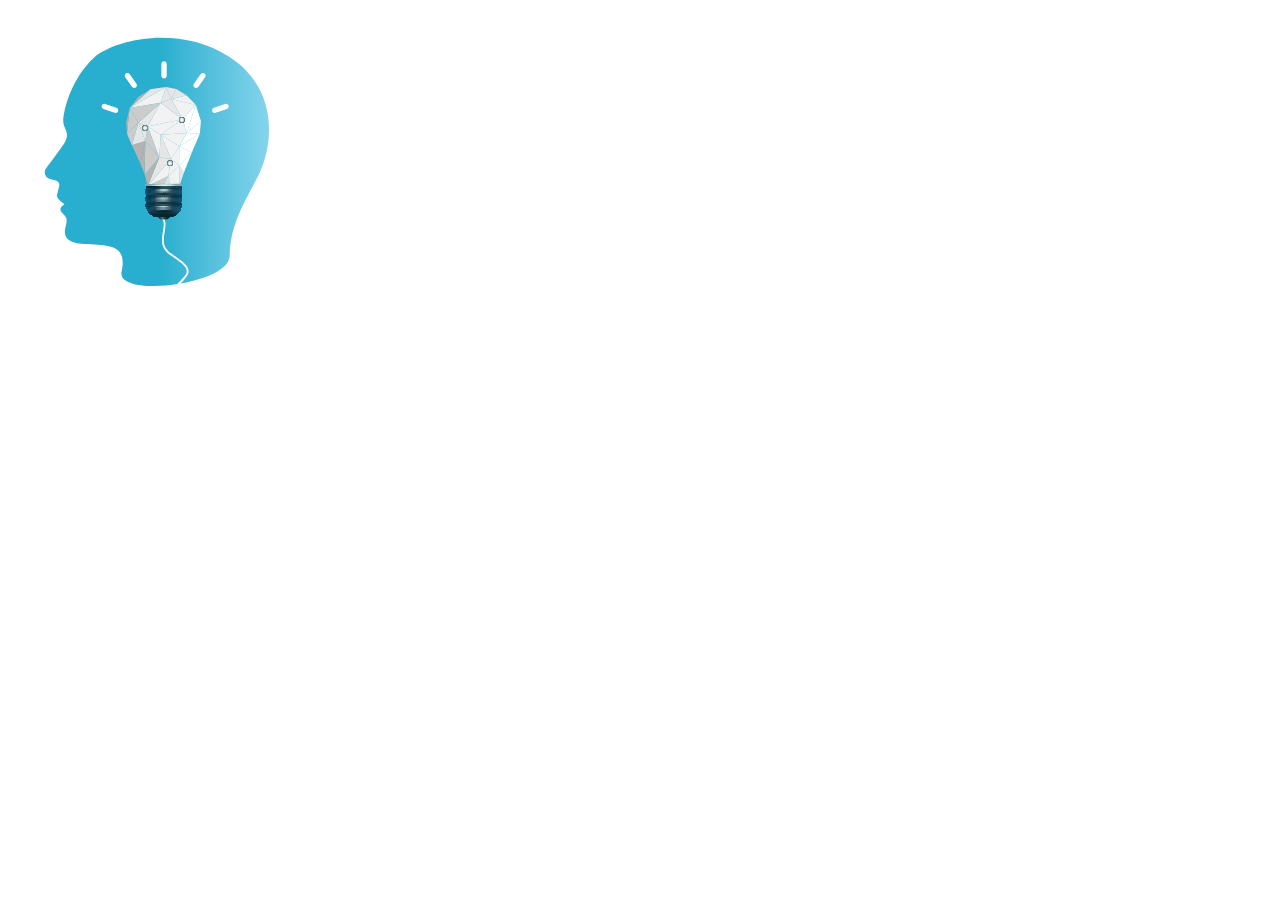
<file: Logo/index.html>
<!DOCTYPE html>
<!-- Loader Div -->
<html lang="en">
<head>
  <!-- Meta Tag -->
  <meta charset="UTF-8">
  <meta name="viewport" content="width=device-width, initial-scale=1.0">
  <title>Little Polymath</title>
  <!-- Shortcut Icon -->
  <link rel="icon" href="favicon.ico" type="image/x-icon">
  <style>
      /* For Loader */
  </style>
</head>
<body>
    <img src="LogoNeg.svg" alt="">
</body>
</html>
</file>
